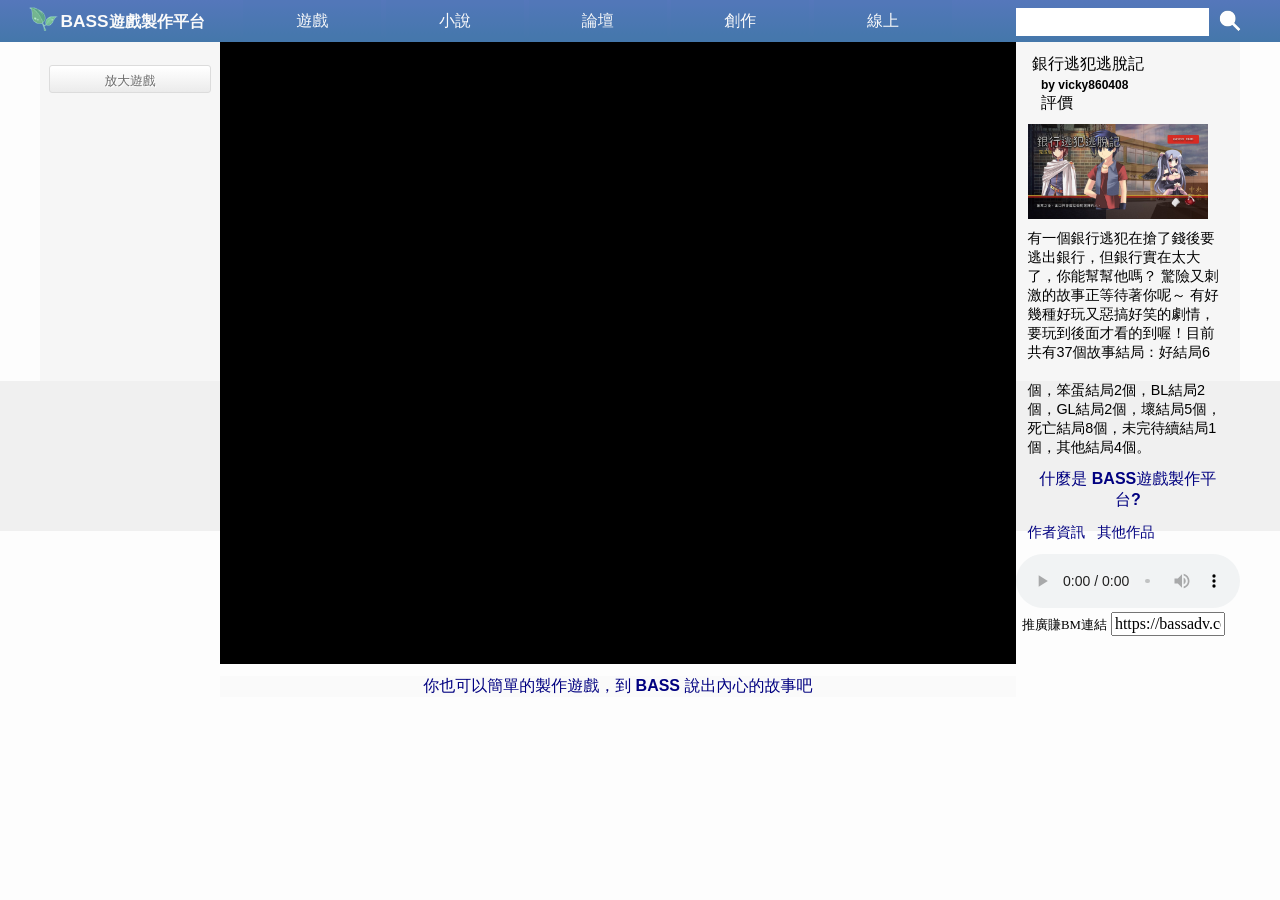
<file: index.html>
<!doctype html>
<html lang="zh-Hant">
<head>
  <meta charset="utf-8">
  <meta name="viewport" content="width=device-width, initial-scale=1">
  <meta http-equiv="refresh" content="0; url=play/">
  <title>銀行逃犯逃脫記</title>
  <style>
    body {
      margin: 0;
      min-height: 100vh;
      display: grid;
      place-items: center;
      font-family: -apple-system, BlinkMacSystemFont, "Segoe UI", sans-serif;
      background: #111;
      color: #fff;
    }
    a { color: #fff; }
  </style>
</head>
<body>
  <main>
    <p>正在前往《銀行逃犯逃脫記》...</p>
    <p><a href="play/">如果沒有自動跳轉，點這裡開始遊戲</a></p>
  </main>
</body>
</html>
</file>
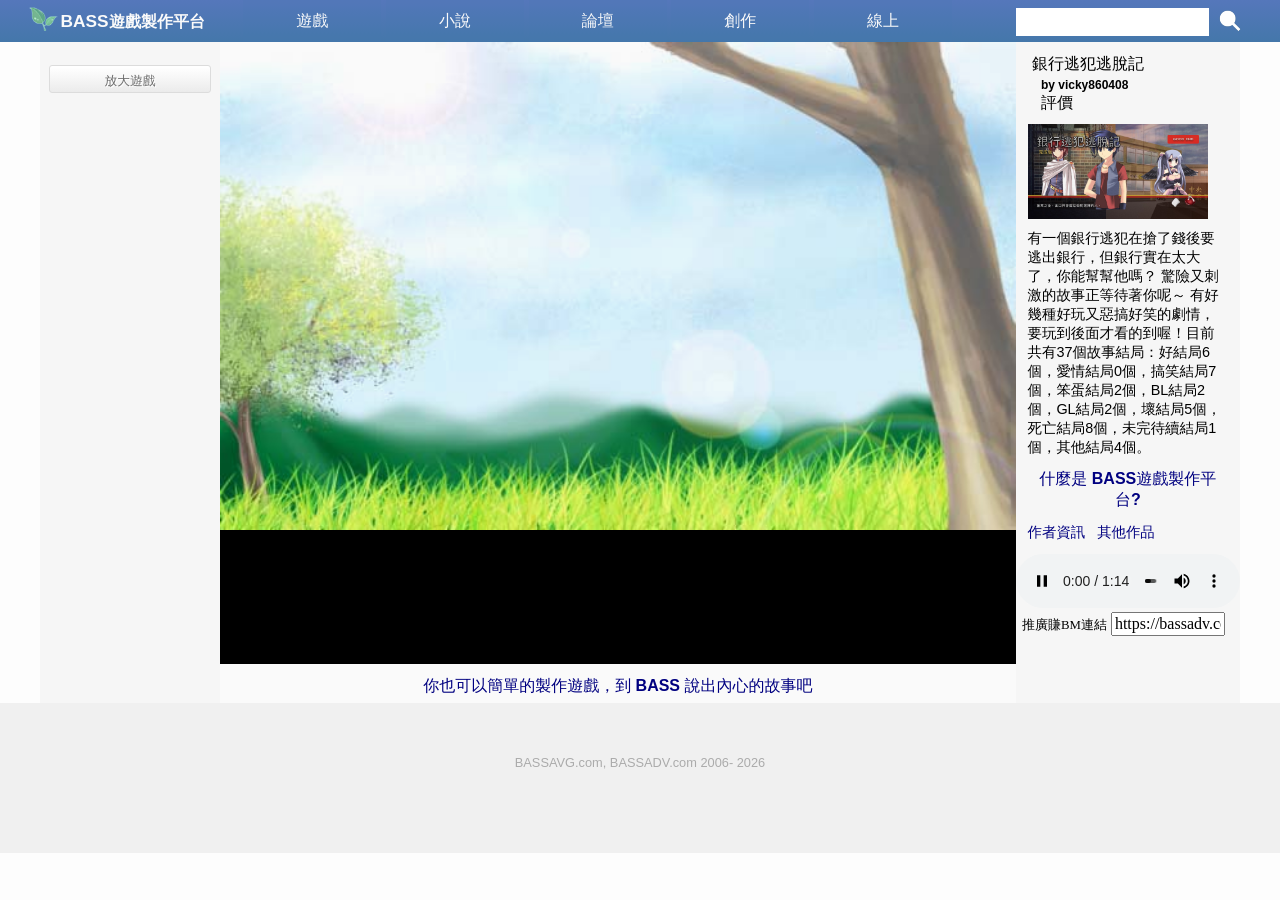
<file: play/index.html>
<!DOCTYPE html>
<html lang="zh-Hant">
<head>
<!-- 
<meta name="theme-color" content="#4477aa">
<meta name="msapplication-navbutton-color" content="#4477aa">
<meta name="apple-mobile-web-app-status-bar-style" content="#4477aa">
-->

<meta name="apple-mobile-web-app-capable" content="yes">
<meta name="apple-mobile-web-app-status-bar-style" content="black-translucent">

<meta charset="utf-8">
<meta name="viewport" content="width=device-width, initial-scale=1, user-scalable=no">
<meta http-equiv="cleartype" content="on">

<link rel="manifest" href="../rwd_manifest.json">
<link rel="stylesheet"  type="text/css"  href="../bassrwd.css"/>
<link rel="apple-touch-startup-image" href="../url.gif">
<link rel="shortcut icon" href="../url.gif" />
<link rel="canonical" href="https://victoriac1122.github.io/bank-escape-bass-completed/play/">


<meta property="og:type" content="website"/> 
<meta property="og:url" content="https://victoriac1122.github.io/bank-escape-bass-completed/play/"/>
<meta property="og:image" content="../games/cover/56203040.jpg?v=dc84f77"/> 
<meta property="og:title" content="銀行逃犯逃脫記"/> 
<meta property="og:description" content="有一個銀行逃犯在搶了錢後要逃出銀行，但銀行實在太大了，你能幫幫他嗎？
驚險又刺激的故事正等待著你呢～
有好幾種好玩又惡搞好笑的劇情，要玩到後面才看的到喔！目前共有37個故事結局：好結局6個，愛情結局0個，搞笑結局7個，笨蛋結局2個，BL結局2個，GL結局2個，壞結局5個，死亡結局8個，未完待續結局1個，其他結局4個。 - BASS遊戲製作平台, 說出你的故事" />
<meta property="og:site_name" content="BASS遊戲製作平台"/> 
<meta property="og:locale" content="zh_TW"/>
<meta property="fb:admins" content="1041487264" />

<meta property="fb:app_id" content="146439148391" />

<meta name="title" content="銀行逃犯逃脫記" />
<meta name="description" content="有一個銀行逃犯在搶了錢後要逃出銀行，但銀行實在太大了，你能幫幫他嗎？
驚險又刺激的故事正等待著你呢～
有好幾種好玩又惡搞好笑的劇情，要玩到後面才看的到喔！目前共有37個故事結局：好結局6個，愛情結局0個，搞笑結局7個，笨蛋結局2個，BL結局2個，GL結局2個，壞結局5個，死亡結局8個，未完待續結局1個，其他結局4個。 - BASS遊戲製作平台, 說出你的故事" />
<link rel="image_src" href="../games/cover/56203040.jpg?v=dc84f77" />

<meta http-equiv="ImageToolBar" content="NO">
<meta http-equiv="Content-Type" content="text/html; charset=utf-8">

<meta name="robots" content="index,follow" />
<meta name="keywords" content="銀行逃犯逃脫記 - 戀愛模擬遊戲, 視覺小說, 小遊戲, 好玩遊戲, 免費遊戲, BASS創作平台, 遊戲製作, 小說繪圖!" />

<script src="../vendor/jquery/jquery-3.3.1.js"></script>
<script src="../game/imagesloaded.pkgd.js"></script>

<script language="JavaScript" type="text/javascript">
<!--
var firststage="";
var test=false;
 var gid="56203040"; var uid=""; var debug=""; var gamename="銀行逃犯逃脫記"; var ismobile=""; var framemode="down"; var gamecover="56203040.jpg"; var bigcover=""; var defaultfontsize="18"; var defaultfontcolor="#FFFFFF"; var nowfontsize=defaultfontsize; var oldgame=""; var musicplayer="0";var simple=false; firststage="start";var name_color="#FF5050"; loadset=300;

function transSimp(){
		var show=document.getElementsByTagName("div")["gameinfo"].innerHTML;
		document.getElementsByTagName("div")["gameinfo"].innerHTML=Simplized(show);
}

function setTxt()
{
    var t=document.getElementById("url");
    t.select();
    window.clipboardData.setData('text',t.createTextRange().text);
} 



// -->
</script>
<script src="../game/game.js"></script>
<script src="../game/loadxml.js"></script>
<script src="../game/paint.js"></script>
<script src="../game/utility.js"></script>
<script src="../cookies.js"></script>

<script language="JavaScript">
function whichKey(event) 
{
	if (event instanceof KeyboardEvent) {tellStory(true);}
}
function clickStory(event, id)
{
    if (event instanceof KeyboardEvent) {
        
    } else if (event instanceof MouseEvent && id == 'storyframe') { //需嚴格判定滑鼠點storyframe，不然會誤觸其他element造成多重執行tellstory
        tellStory(true);
    } else {
        
    }
}
document.onkeydown = whichKey;


var browser=navigator.appName
var b_version=navigator.appVersion
var version=parseFloat(b_version)


function showpm(){
	if(document.getElementsByTagName("td")["pm"].innerHTML==""){
	document.getElementsByTagName("td")["pm"].innerHTML="<iframe marginwidth='0' marginheight='0' frameborder='0' scrolling='no' width='388px' height='260px' src='about:blank'></iframe>	";
			document.getElementById('content').focus();

	}else{
		document.getElementsByTagName("td")["pm"].innerHTML="";
	}
}
</script>

<title>銀行逃犯逃脫記 - BASS遊戲製作平台</title>
<link rel="stylesheet" type="text/css" href="../game.css" />

 
	
<link rel="stylesheet" type="text/css" href="../game/gamebtn.css" />
<style>   

img, embed, object, video {
  max-width: 100%;
}/*dont know why this must put here to be active?? cannot put in css file outside*/
         
	 .c1,.c2,.c3,.c4{
		border:none;
	 }
      .c1{      	
		padding-top:42px;
		text-align:center;
      }

	#game-functions{
		display:none;
	}
	
	#game-savefile{
		display:none;
	}

	#option-container{
	-webkit-tap-highlight-color: rgba(0,0,0,0);
    -webkit-touch-callout: none;
    -webkit-user-select: none;
    -khtml-user-select: none;
    -moz-user-select: none;
    -ms-user-select: none;
    user-select: none;
		position: absolute; 
		left:0%;	
		width:100%;
		top:160px;
		text-align:center;
		z-index:12;
		display:none;
	}


    @media (min-width: 801px) {/*桌機板*/

		#option-container{
				left:15%;	
				width:70%;					   
		}				   
			
		
		.c2 {
			  padding-top:42px;
		}	       
		.content-btn{
				width:45%;
		}
    }


   a:visited {color:#FFFFFF; TEXT-DECORATION: none}
   a:link    {color:#FFFFFF; TEXT-DECORATION: none}
   a:hover   {color: #FF9988; TEXT-DECORATION: none}
   /*a:active  {color:#808000; TEXT-DECORATION: none}*/
</style>
</head>

  
<body>


<script>

/*

  window.fbAsyncInit = function() {
    FB.init({
      appId      : '146439148391',
      xfbml      : true,
      version    : 'v2.3'
    });
  };

  (function(d, s, id){
     var js, fjs = d.getElementsByTagName(s)[0];
     if (d.getElementById(id)) {return;}
     js = d.createElement(s); js.id = id;
     js.src = "//connect.facebook.net/zh_TW/sdk.js";
     fjs.parentNode.insertBefore(js, fjs);
   }(document, 'script', 'facebook-jssdk'));

*/

$( window ).resize(function() {
	init();
  
});

$( document ).ready(function() {

	$("#sysprompt").fadeOut(0);
	$("#review").fadeOut(0);
	$("#item").fadeOut(0);
	$("#map").fadeOut(0);
	$('#game-functions').fadeOut(0);
	$('#game-savefile').fadeOut(0);
	if(bigcover=="")
		$("#showingcover").delay(0).fadeOut(1200);
	else
		$("#showingcover").delay(2000).fadeOut(1200);

	$("#fulltellframe").fadeOut(0);
	$("#effectlayer").fadeOut(0);
	$("#effectlayer2").fadeOut(0);
	$("#effectlayer3").fadeOut(0);
	
	//window.setTimeout('$("#sysprompt").fadeIn(1000);',6000);	


	//alert("!");
});


function toggleautotell(){
	if(autotell) 
		autotell=false;
	else
		autotell=true;

	tellStory(true);
	init();
}

var tmpdelaytime=30;
function toggleskip(){
	if(delaytime>1){
		tmpdelaytime=delaytime;
		autotell=true;
		delaytime=1;	
		sys('animation:off');
		tellStory(true);	
		init();
	}else{
		autotell=false;
		delaytime=tmpdelaytime;
		if(!ismobile) sys('animation:on');
		init();	
	}

}




var autotell=false;
var storytop=false;//storyframe top %
var fontsizebase=11.5;
var ismobile=false;//給大家判定現在寬度 判斷是否手機等等
var is1366=false;
var nametageoffset=0;
var storymargin=0.05;
var storymargintop=0.22;
var modifiedstorymargintop=0.22;
var fulltellbgcolor="#000000";
function init(){
	
    var bg = $('#bgimg');
    var bgheight = bg.height();
	var bgwidth = bg.width();
	if( (bgheight/bgwidth)!=(38/62)){
		bg.css('height',bgwidth*(38/62) );
		$("#fulltellframe").css('height',bgwidth*(38/62) );
	}
	

	var effect = $('#effectlayer');
	effect.css({'height': bgwidth*(38/62)});
	var effect2 = $('#effectlayer2');
	effect2.css({'height': bgwidth*(38/62)});
	var effect3 = $('#effectlayer3');
	effect3.css({'height': bgwidth*(38/62)});

    //var c1height = $('#control').height()+bgheight;
    var c1height = $('#main_frame').height()+$('#control').height();
    $('.c1').css({'height': c1height});
    $('.c2').css({'height': c1height});
    $('#review').css({'max-height': $('#main_frame').height()});

    var story = $('#storyframe');
    

    modifiedstorymargintop=storymargintop;
    var storywidth = story.width();   
	if(storywidth<550) ismobile=true;
    story.css('height', storywidth*(130/620));
	if(storywidth<650)
		story.css('height', storywidth/5);	
		
	if(storywidth<550){
		framemode="down";
		story.css('height', storywidth/2.2);	
		story.css('opacity', 1);	
		//modifiedstorymargintop=storymargintop*1.3;
	}
	if(storywidth<420){
		framemode="down";
		//story.css('height', storywidth/2.5);	
		story.css('opacity', 1);
		//modifiedstorymargintop=storymargintop*1.6;
	}
	
	if(storywidth<380){
		framemode="down";
		//story.css('height', storywidth/2.2);
		story.css('opacity', 1);
		//modifiedstorymargintop=storymargintop*2.1;
	}
	
	var storyheight=story.height();

	story.css('background-size', bgwidth+"px "+storyheight+"px");	

	var nametag=$("#nametag");
	var nametagheight=nametag.height();
	//var nametageoffset=(25/130)*storyheight;



	if(fulltellmode){ nametag.css("top",bgheight-nametagheight);	}

	if(storytop){
		story.css('top', bgheight*storytop);		
		$("#main_frame").css('min-height',bgheight);
		if(!fulltellmode) nametag.css("top",bgheight-nametagheight);
	}else
	if(framemode=="down"){
		story.css('top', bgheight-(25/130)*storyheight);	
		$("#main_frame").css('min-height',bgheight+storyheight-(25/130)*storyheight);
		$("#fulltellframe").css('height',(bgheight+storyheight-(25/130)*storyheight) );
		if(!fulltellmode) nametag.css("top",bgheight+nametageoffset-nametagheight);
	}else
	if(framemode=="up"){
		story.css('top', bgheight-storyheight);		
		$("#main_frame").css('min-height',bgheight);
		if(!fulltellmode) nametag.css("top",bgheight-storyheight-nametagheight+nametageoffset+(25/130)*storyheight);//可以用bottom阿? 幹嘛算這麼辛苦orz

	}
	
	var optionheight=$("#option-container").height();
	//alert(bgheight+":"+optionheight);
	var optionoffset=(bgheight-optionheight)/1.9;
	//alert(optionoffset);

		$("#option-container").css("top",optionoffset+"px");
	

	var tell=$("#story");
	var fulltell=$("#fulltell");



	if(closerc){
		$("#charcenter").css('height',bgheight*1.5);
		$("#charcenter").css('top',"-0%");
		$("#charcenter").css('left',"10%");
		//$("#charcenter").css('clip', "rect(0px,"+bgwidth*0.75+"px,"+bgheight*1.1+"px,0px)" );
		$("#charcenter").css('clip', "rect(0px,"+bgwidth*0.75+"px,"+(bgheight-2)+"px,0px)" );
		$("#charcenter").fadeIn(700);
	}else if(ismobile){
		//手機
		$("#charcenter").css('clip','auto');
		$("#charcenter").css('height',bgheight*1.1);
		$("#charcenter").css('left',"17%");
		$("#charcenter").css('top',"-0%");
		$("#charleft").css('height',bgheight*1.1);
		$("#charleft").css('left',"-10%");
		$("#charleft").css('top',"-0%");
		$("#charright").css('height',bgheight*1.1);
		$("#charright").css('left',"40%");
		$("#charright").css('top',"-0%");
		
		$("#onlineplay").attr("height",900);
		fulltell.css("margin",bgheight/6);
		$("#story").css("margin",16);
		$("#story").css("margin-top",36);
		fontsizebase=12;
	}else{	
		$("#charcenter").css('clip','auto');
		$("#charcenter").css('height',bgheight);
		$("#charcenter").css('left',"25%");
		$("#charcenter").css('top',"0");
		$("#charleft").css('height',bgheight);
		$("#charleft").css('top',"0");
		$("#charright").css('height',bgheight);
		$("#charright").css('left',"50%");
		$("#charright").css('top',"0");

		$("#onlineplay").attr("height",900);
		fulltell.css("margin",bgheight/3.5);		
	}


	tell.css("margin-right",(storywidth*0.05)+"px");
	tell.css("margin-left",(storywidth*storymargin)+"px");
	tell.css("margin-top",(storyheight*modifiedstorymargintop)+"px");

	tell.css("font-size",(nowfontsize/fontsizebase)+"em");
	tell.css("color","rgba( "+hexToRgb(defaultfontcolor).r+","+hexToRgb(defaultfontcolor).g+","+hexToRgb(defaultfontcolor).b+", 0.88)" );
	fulltell.css("font-size",(nowfontsize/fontsizebase)+"em");
	fulltell.css("color","rgba(255,255,255, 0.66)" );
	$("#fulltellframe").css("background-color","rgba("+hexToRgb(fulltellbgcolor).r+","+hexToRgb(fulltellbgcolor).g+","+hexToRgb(fulltellbgcolor).b+", 0.66)" );
	

	var map=$('#map');
	map.css('height', bgheight);
	map.css('width', bgwidth);

    var ytplayer=$('#player');
	ytplayer.css('height', bgheight);
	ytplayer.css('width', bgwidth);

	if(autotell){
		$("#playbtn").html("∥");
	}else{
		$("#playbtn").html("▶");
	}

	//跟遊戲無關
	if($( document ).width()<801){
		$("#msger").attr("height",250);
	}

}


</script>




<div class="tab-bar-container">
<header class="app-bar promote-layer">

<div class="app-bar-emptyspace">
</div>

<div class="app-bar-logo">
	 <a href="https://bassadv.com" style="margin-left:0px;"><img src="../syspic/bassleafmark.png" class="logo-img">
      <font class="logo" style="margin-left:0px;margin-right:0px;"><font style='font-size: 0.9em;'>BASS</font><font style='font-size: 0.81em;'>遊戲製作平台</font></font></a>
</div>  
	  <div class="tab-bar">
      <a href="https://bassadv.com/games.php"><button  >遊戲</button></a>
      <a href="https://bassadv.com/novels.php"><button  >小說</button></a>
      <a href="https://bassadv.com/forums.php"><button >論壇</button></a>
      <a href="https://bassadv.com/create.php"><button  >創作</button></a>
	  <a href="https://bassadv.com/online/onplay.php"><button >線上</button></a>

      </div>
  
 
        

<form action="https://bassadv.com/bass_find.php" id="cse-search-box" >

<section class="app-bar-actions">
    <input   type="text" name="q"   class="search" />
	<button type="submit" ><img   class="search-img" src="../syspic/search.png"></button>
</section>
	<!-- <input type="hidden" name="cx" value="partner-pub-4215573864309554:y8mvgl-jror" />
    <input type="hidden" name="cof" value="FORID:10" />
    <input type="hidden" name="ie" value="UTF-8" /> -->
</form>


</header>
</div>




<div class="tab-bar-container">
<header class="app-bar-bottom promote-layer">

	  <div class="tab-bar-bottom " >
      <a href="https://bassadv.com/games.php"><button >遊戲</button></a>


	  <a href="https://bassadv.com/novels.php"><button >小說</button></a>
      <a href="https://bassadv.com/forums.php"><button >論壇</button></a>
      <a href="https://bassadv.com/create.php"><button >創作</button></a>
      <a href="https://bassadv.com/online/onplay.php"><button >線上</button></a>
	  </div>
    

</header>
</div>

    <style>
        #popup{
            background-color: rgba(1, 1, 1, 0.2); 
            position: fixed; 
            height: 97.5%; 
            width: 98%; 
            top: 0; 
            left: 0;
            z-index: 1000;
            margin: 1%;
            border-radius: 1%;
            display: flex;
            justify-content: center;
            align-items: center;
        }
        #popupmsg{
            height: 50%; 
            width: 50%;
            display: flex;
            justify-content: center;
            align-items: center;
        }
    </style>

<script type="text/javascript">
function popupfreebm() {
    $.ajax({
            url: '../freebm_popupmsg.php',
            success: function(r) {
            $("#popupmsg").html(r);
            }
    });
    //load();
    return false;
}
</script>





<div class="site">    
    <div class="container" role="main">
      <div class="c1">
<div id="main_frame">


	<!-- <img id="showingcover" src="https://i.imgur.com/RfXFhrV.png"/> -->

	<div id="fulltellframe" onclick="tellStory(true);"><p id="fulltell" class="fulltell" style="text-align: left;"></p></div>
	
	<div id="sysprompt" >
	<img onclick='$("#sysprompt").fadeOut(300);document.getElementById("musicplayer").play();' style="position:absolute;width:40 px;height:38px;bottom:20px;right:calc( 50% - 20px );z-index:999" src="../game/close.png"/>
	<p   class="fulltell" >

<center>




<br>
<center><br><br><br><br><br><br><br><br>
		<br><br><br><br><br><br><br></center>
<br>
</center>

	</p>
	
	</div>

	<div id="review" onclick='$("#review").slideUp(900);'>
	<p  id="reviewtell" class="fulltell" >
	</p>
	</div>

	<div id="map">
		<div class="selecting" onClick="selectMap(1);"></div>
		<div class="selecting" onClick="selectMap(2);"></div>
		<div class="selecting" onClick="selectMap(3);"></div>
		<div class="selecting" onClick="selectMap(4);"></div>
		<div class="selecting" onClick="selectMap(5);"></div>
		<div class="selecting" onClick="selectMap(6);"></div>
		<div class="selecting" onClick="selectMap(7);"></div>
		<div class="selecting" onClick="selectMap(8);"></div>
		<div class="selecting" onClick="selectMap(9);"></div>
		<div class="selecting" onClick="selectMap(10);"></div>
		<div class="selecting" onClick="selectMap(11);"></div>
		<div class="selecting" onClick="selectMap(12);"></div>
		<div class="selecting" onClick="selectMap(13);"></div>
		<div class="selecting" onClick="selectMap(14);"></div>
		<div class="selecting" onClick="selectMap(15);"></div>
		<div class="selecting" onClick="selectMap(16);"></div>
	</div>
		<p class="game-info" id="loading-msg"><Br><Br>
		
		</p>
        <img id="temp_bgimg" src="../transparent.png">
		<img id="bgimg" src="../db/pic/room/34647443.png"  onload="init();" >
		<img id="effectlayer" src="../transparent.png">
		<img id="effectlayer2" src="../transparent.png">
		<img id="effectlayer3" src="../transparent.png">
	<div id="char">
		<img id="charcenter">
		<img id="charleft">
		<img id="charright" >
	</div>
		
		<div id="item"><img id="itemimg"><p id="itemdesc" class="content-desc" ></p></div>
		<div id="option-container"></div>
		<div id="nametag" class="nametag"></div>

	<div style="display:none; filter:alpha(opacity=100); opacity: 1; background-image: url('../db/pic/frame/35554447.png');"  id="storyframe"  onclick="clickStory(event, id);">
				
			<p  class="story" id="story" style="text-align: left;">
			
			</p>
	</div>

<!-- Youtube player -->
    <div id="player"></div>
    <script>
      var player = {
        loadVideoById: function(){
          youtubeDone = true;
          youtubeend();
        }
      };
      var youtubeDone = false;
      function onYouTubeIframeAPIReady() {}
      function onPlayerReady(event) {}
      function onPlayerStateChange(event) {}
      function onError(event) {
        $("#player").css({'display': 'none'});
        $("#storyframe").css({'display': 'block'});
        tellStory(true);
        document.getElementById('musicplayer').play();
        $('#storyframe').on('click', function() {
            clickStory(event, 'storyframe');
        });
        document.onkeydown = whichKey;
      }
    </script>
<!-- Youtube player -->

<div id="game-functions"  onclick='$("#game-functions").fadeOut();'>
	
    <div class="btn-container" style="margin-top:30px; " onclick='$("#game-functions").fadeOut();' >
        <br><br><br><br>
	    <a href=# onclick="save3('0');" ><button class="option-btn"  style="width:45%">快速存檔</button></a><a href=# onclick="loadSaveData('56203040', 0);" ><button class="option-btn"  style="width:45%">快速讀取</button></a><a href=# onclick="delaytime=delaytime*1.6;" ><button class="option-btn" style="width:45%">對話慢</button></a><a href=# onclick="delaytime=delaytime*0.625;" ><button class="option-btn" style="width:45%">對話快</button></a><a href=# onclick="nowfontsize=nowfontsize*0.8; init();" ><button class="option-btn" style="width:45%">字體小</button></a><a href=# onclick="nowfontsize=nowfontsize*1.25; init();" ><button class="option-btn" style="width:45%">字體大</button></a><a href=# onclick="sys("nametag:on");" ><button class="option-btn"  style="width:45%">人名牌</button></a><a href=# onclick="storystateslide(800);" ><button class="option-btn"  style="width:45%">對話框</button></a>	    <br><br><br>
	    <center>
		    <div class="addthis_sharing_toolbox"></div>
	    </center>
    </div>
</div>


<div id="game-savefile"  onclick='$("#game-savefile").fadeOut();'>
    <div id="game-savefilebtn" class="btn-container" style="margin-top:30px; "  onclick='$("#game-savefile").fadeOut();'>
        <br><br><br><br>
        <label style='display:inline-block; width:60%; text-align: left'>快速存檔 (暫無記錄)</label><a href=# onclick="save3('0');" ><button class="option-btn"  style="width:15%">存檔</button></a><a href=# onclick="loadSaveData('56203040', 0);" ><button class="option-btn"  style="width:15%">讀取</button></a><br>	    
        <label style='display:inline-block; width:60%; text-align: left'>存檔1 (暫無記錄)</label><a href=# onclick="save3('1');" ><button class="option-btn"  style="width:15%">存檔</button></a><a href=# onclick="loadSaveData('56203040', 1);" ><button class="option-btn"  style="width:15%">讀取</button></a><br><label style='display:inline-block; width:60%; text-align: left'>存檔2 (暫無記錄)</label><a href=# onclick="save3('2');" ><button class="option-btn"  style="width:15%">存檔</button></a><a href=# onclick="loadSaveData('56203040', 2);" ><button class="option-btn"  style="width:15%">讀取</button></a><br><label style='display:inline-block; width:60%; text-align: left'>存檔3 (暫無記錄)</label><a href=# onclick="save3('3');" ><button class="option-btn"  style="width:15%">存檔</button></a><a href=# onclick="loadSaveData('56203040', 3);" ><button class="option-btn"  style="width:15%">讀取</button></a><br><label style='display:inline-block; width:60%; text-align: left'>存檔4 (暫無記錄)</label><a href=# onclick="save3('4');" ><button class="option-btn"  style="width:15%">存檔</button></a><a href=# onclick="loadSaveData('56203040', 4);" ><button class="option-btn"  style="width:15%">讀取</button></a><br><label style='display:inline-block; width:60%; text-align: left'>存檔5 (暫無記錄)</label><a href=# onclick="save3('5');" ><button class="option-btn"  style="width:15%">存檔</button></a><a href=# onclick="loadSaveData('56203040', 5);" ><button class="option-btn"  style="width:15%">讀取</button></a><br>	    
	    
	    <br><br><br>
	    <center>
	    <div class="addthis_sharing_toolbox"></div>
	    </center>
    </div>
</div>
</div>
<div id="control" style="z-index:9;" style="background-color:#000;">





	<h3 class="content-title"><a href="https://www.bassadv.com" target=_NEW><font color="#000080">你也可以簡單的製作遊戲，到 BASS 說出內心的故事吧</font></a></h3>



</div><!-- control -->





</div>
<div class="c2">


<div id="gamedesc" >


<h3 class="content-title">

            &nbsp;銀行逃犯逃脫記&nbsp;<a style="font-size: 12px;"><br>&nbsp;&nbsp;&nbsp;&nbsp;by vicky860408</a><br>

	&nbsp;&nbsp;&nbsp;<font color="#000000"><b>評價</b></font>&nbsp;

	<br><img src="../games/cover/56203040.jpg?v=dc84f77" width=180 style="float:left;margin:10px;margin-left:0px;">
		</h3>

<p class="content-desc" >有一個銀行逃犯在搶了錢後要逃出銀行，但銀行實在太大了，你能幫幫他嗎？
驚險又刺激的故事正等待著你呢～
有好幾種好玩又惡搞好笑的劇情，要玩到後面才看的到喔！目前共有37個故事結局：好結局6個，愛情結局0個，搞笑結局7個，笨蛋結局2個，BL結局2個，GL結局2個，壞結局5個，死亡結局8個，未完待續結局1個，其他結局4個。</p>

</div>
<center>
	<h3 class="content-title">
	<a href="https://bassadv.com/game.php?id=95616288" target=_NEW><font color="#000080">什麼是 BASS遊戲製作平台?</font></a><br>
	
	</h3>
	</center>


<div class="content-desc">
	<!--
		 <a href="./game.php?id=56203040&rt=5833&char=simp&t=avg"><font  color=#000080>简体版</font></a>&nbsp;&nbsp;
	<a href="./platform/game.php?id=56203040&old=1" ><font color=#000080>原平台</font></a>&nbsp;&nbsp;-->
	<a href="https://bassadv.com/idv.php?id=vicky860408" target=_idv><font color=#000080>作者資訊</font></a>&nbsp;&nbsp;
	<a href="https://bassadv.com/games.php?t=name&cid=vicky860408" target=_idv><font color=#000080>其他作品</font></a>&nbsp;&nbsp;


	

<div class="fb-like" data-width="160" data-layout="button_count" data-action="like" data-show-faces="true" data-share="true"></div>	
</div>


<!-- 
	<div class="btn-container">
				<a href=# onclick='goodword("期待完成");' ><button class="content-btn" style="width:32%">期待</button></a>
				<a href="https://bassadv.com/games.php" target=_new2  ><button class="content-btn" style="width:32%" >更多遊戲</button></a>
		<a href="https://bassadv.com/online/onplay.php" target=_new2  ><button class="content-btn" style="width:32%" >線上遊戲</button></a>

	</div> -->



	<div id="music" class="music" >
	<audio style="width:100%" id='musicplayer' autoplay controls loop><source src="" type="audio/mpeg">你的瀏覽器不支援html5音樂撥放</audio>
	</div><!-- 因為馬上就要讀取音樂 所以這個要先存在 -->


<font style="font-family: 微軟正黑體; font-size:0.8em; margin:0.5em; margin-right:0em;" onclick="alert('如果有非BASS的人透過此連結來看這個遊戲, 你就會獲得bm喔');">推廣賺BM連結</font>
<input  id="adin" style="width:calc( 90% - 6em);" type="text" value="https://bassadv.com/adin6.php?id=&gid=56203040">


</div>
<div class="c3">









<a name="msgeranchor"></a>  





		 <form  name="saveform" method="POST" action="about:blank" target="saveframe">
		 <input type="hidden" name="uid" size="0" value="">
		 <input type="hidden" name="gid"   size="0" value="56203040">
		 <input type="hidden" name="name"   size="0" value="銀行逃犯逃脫記">
		 <input type="hidden" name="cover"   size="0" value="56203040.jpg">
		 <input type="hidden" name="sstage" id="sstage"  value="" size="0">
		 <input type="hidden" name="sline" id="sline"  value=""  size="0">
		 <input type="hidden" name="svars" id="svars"  value="" size="0">
		 <input type="hidden" name="autosave" id="autosave"  value="no" size="0">
		 <input type="hidden" name="saveid" id="saveid"  size="0" value="0">

		 </form>

		 <iframe name="saveframe" src="about:blank"  border="0" frameborder="0"   scrolling="no"  width="300" height="0"></iframe> 


		 <!-- <form  name="goodwordform" method="POST" action="https://bassadv.com/avg_msger/autosave_pmmsg.php" target="giveword">
		 <input type="hidden" name="n" id="n"   size="0" value="遊戲:56203040:獲得鼓勵">
		 <input type="hidden" name="r"   size="0" value="">
		 </form>
		 <iframe name="giveword" src="about:blank"  border="0" frameborder="0"   scrolling="no"  width="300" height="0"></iframe> -->



<span id="dummyspan" class="dummyspan"></span>
<span id="dummyspan2" class="dummyspan2"></span>

<center>
</center>

</div>
<div class="c4">





<div class="storyb" id="storyb" ></div>
<div class="load" id="load"></div>
<div class="load2" id="load2"></div>
<div class="storyc" id="storyc" ></div>
<div class="dummy" id="dummy" ></div>




</div>


</div><!-- container -->
<div class="container2"  role="supporting"><!-- leftad -->




		<center><br>




<div class="btn-container">
<button onclick="  $('.site').css('width','100%'); $('.container').css('width','100%');  $('.container2').fadeOut(); $('.c1,.c3').css('width','72%');  $('.c2,.c4').css('width','28%'); $('#story').css('margin',$('#storyframe').width()*0.05);  nowfontsize=nowfontsize*1;framemode='up'; $('#storyframe').fadeTo(1000,0.66); init();init();"  class="content-btn" style="width:90%; left:5%;">放大遊戲</button>
</div>

</center>











</div>


</div><!-- for site div -->
<style>

.bottom-bar{
	     width: 100%;
		 height:100px;
		 background-color: rgba(240, 240, 240, 1);/*bass灰*/
		 -webkit-order: 99;
		 order: 99;
		 padding-bottom:50px;
}

</style>
<div class="bottom-bar" >
	<p class="bass-contact-info">
	    <font color="#ababab" style="font-size:0.8em;">BASSAVG.com, BASSADV.com 2006- 2026</font>
	    <br>
	    <br>
        
	</p>
</div>  
</body>



	
		<script>
		if   (self.location   ==   top.location | true){	
			javascript:importXML('../games/005/56203040.xml?v=start-cleanup-compact-20260417');	
			//alert("!");
			
		}

		setCookie(gid , '' );
		setCookie(gid+"s" , ''  );
		setCookie(gid+"n" , ''  );

		if(test) setDelay(0); else setDelay(20);
				</script>




</html>
</file>
<file: bassrwd.css>
<style>



img, embed, object, video {
  max-width: 100%;
}
html, body, div, object, iframe, h1, h2, h3, h4, h5, h6, p, blockquote, ol, ul, li, form, legend, label, table, header, footer, nav, section, figure {
    margin: 0;
    padding: 0;
}


button, input, select, textarea {
    font-family: inherit;
    font-size: 100%;
    margin: 0;
}


 
#share-buttons img {
width: 35px;
padding: 5px;
border: 0;
box-shadow: 0;
display: inline;
}
 

.content-btn, .content-btn2{
	-moz-box-shadow:inset 0px 1px 0px 0px #ffffff;
	-webkit-box-shadow:inset 0px 1px 0px 0px #ffffff;
	box-shadow:inset 0px 1px 0px 0px #ffffff;
	background:-webkit-gradient( linear, left top, left bottom, color-stop(0.05, #ffffff), color-stop(1, #ebebeb) );
	background:-moz-linear-gradient( center top, #ffffff 5%, #ebebeb 100% );
	filter:progid:DXImageTransform.Microsoft.gradient(startColorstr='#ffffff', endColorstr='#ebebeb');
	background-color:#ffffff;
	-webkit-border-top-left-radius:0px;
	-moz-border-radius-topleft:0px;
	border-top-left-radius:0px;
	-webkit-border-top-right-radius:0px;
	-moz-border-radius-topright:0px;
	border-top-right-radius:0px;
	-webkit-border-bottom-right-radius:0px;
	-moz-border-radius-bottomright:0px;
	border-bottom-right-radius:0px;
	-webkit-border-bottom-left-radius:0px;
	-moz-border-radius-bottomleft:0px;
	border-bottom-left-radius:0px;
	text-indent:0px;
	border:1px solid #dcdcdc;
	
	color:#6b6b6b;
	font-family:arial;
	font-size:0.8em;
	font-weight:bold;
	font-style:normal;
	height:2em;
	line-height:2em;
	width:22%;
	text-decoration:none;
	text-align:center;
	text-shadow:1px 1px 0px #ffffff;
}
.content-btn:hover {
	background:-webkit-gradient( linear, left top, left bottom, color-stop(0.05, #ebebeb), color-stop(1, #ffffff) );
	background:-moz-linear-gradient( center top, #ebebeb 5%, #ffffff 100% );
	filter:progid:DXImageTransform.Microsoft.gradient(startColorstr='#ebebeb', endColorstr='#ffffff');
	background-color:#ebebeb;
}.content-btn:active {
	position:relative;
	top:1px;
}
.content-btn:focus {
      
      outline: 0;
 }
/* This button was generated using CSSButtonGenerator.com */


body{
	background-color: rgba(253, 253, 253, 1);
}
   		

a:link {
	color:#000080;
    text-decoration: none;
}
a:visited {
	color:#000080;
    text-decoration: none;
}
a:hover {
    text-decoration: none;
}
a:active {
    text-decoration: none;
}




.app-bar-emptyspace{
	width:1%;
}

.app-bar {
    display: -ms-flexbox;
    display: -webkit-flex;
    display: flex;
    width: 100%;
    height: 42px;
    -ms-flex-direction: row;
    -webkit-flex-direction: row;
    flex-direction: row;
    position: fixed;
    top: 0;
    left: 0;
    /*background-color: rgba(68, 119, 176, 0.96);bass經典藍*/
/*  background: -webkit-linear-gradient(#6688cc, #4477aa); /* For Safari 5.1 to 6.0 */
 /* background: -o-linear-gradient(#6688cc, #4477aa); /* For Opera 11.1 to 12.0 */
  /*background: -moz-linear-gradient(#6688cc, #4477aa); /* For Firefox 3.6 to 15 */
  /*background: linear-gradient(#6688cc, #4477aa); /* Standard syntax */

  background: -webkit-linear-gradient(#5577bb, #4477aa); /* For Safari 5.1 to 6.0 */
  background: -o-linear-gradient(#5577bb, #4477aa); /* For Opera 11.1 to 12.0 */
  background: -moz-linear-gradient(#5577bb, #4477aa); /* For Firefox 3.6 to 15 */
  background: linear-gradient(#5577bb, #4477aa); /* Standard syntax */
	z-index:999;
}

.app-bar-bottom {
    display: -ms-flexbox;
    display: -webkit-flex;
    display: flex;
    width: 100%;
    height: 42px;
    -ms-flex-direction: row;
    -webkit-flex-direction: row;
    flex-direction: row;
    position: fixed;
    bottom: 0;
    left: 0;
  background: -webkit-linear-gradient(#5577bb, #4477aa); /* For Safari 5.1 to 6.0 */
  background: -o-linear-gradient(#5577bb, #4477aa); /* For Opera 11.1 to 12.0 */
  background: -moz-linear-gradient(#5577bb, #4477aa); /* For Firefox 3.6 to 15 */
  background: linear-gradient(#5577bb, #4477aa); /* Standard syntax */
	z-index:999;
}

.app-bar button {
    width: 40px;
    height: 42px;
    background-image: none;
    background-color: transparent;
    border: none;
    padding: 0;
    -webkit-transition: background-color 0.2s ease-out;
    transition: background-color 0.2s ease-out;
}		


.small-head{
	width:99.8%;
	background-color: #4477aa;
	 border-left: 0px solid #dddddd;
	  border-right: 0px solid #dddddd;
    margin-bottom:25px;
}




.app-bar-actions {
	width:100%;
	float:right;
    display: -ms-flexbox;
    display: -webkit-flex;
    display: flex;
    -ms-flex-direction: row;
    -webkit-flex-direction: row;
    flex-direction: row;
}
.search {
	float:right;
    display:block;
    width: 80%;
    height: 28px;

    margin: 5px;
	margin-right:0px;
    margin-top: 8px;

	box-sizing: border-box;
    border: none;
}
.search-img{
	float:right;
	width:40px;
	height:40px;
	
}

.app-bar-logo{

	width:55%;
}


.tab-bar {
	display:none;
   width:60%;
   flex-direction: row;
   font-family: Arial, "文泉驛正黑", "WenQuanYi Zen Hei", "儷黑 Pro", "LiHei Pro", "微軟正黑體", "Microsoft JhengHei", "標楷體", DFKai-SB, sans-serif;
}
.tab-bar button {
    width: 18%;
    height: 42px;
    margin: 0px;
    font-size: 0.9em;
    color: #fafafa;
	border: none;
    background-color: rgba(68, 119, 176, 0.15);
	font-weight:700;
}
.tab-bar button:hover {
    background-color: rgba(50, 100, 160, 0.9);
}
.tab-bar button:focus {
      background-color: rgba(50, 100, 160, 0.9);
      outline: 0;
 }






.app-bar-bottom button {
    width: 60px;
    height: 46px;
    background-image: none;
    background-color: transparent;
    border: none;
    padding: 0;
    -webkit-transition: background-color 0.2s ease-out;
    transition: background-color 0.2s ease-out;
}	


.tab-bar-bottom {
   width:100%;
   flex-direction: row;
   font-family: Arial, "文泉驛正黑", "WenQuanYi Zen Hei", "儷黑 Pro", "LiHei Pro", "微軟正黑體", "Microsoft JhengHei", "標楷體", DFKai-SB, sans-serif;
}
.tab-bar-bottom button {
    width: 18%;
    height: 46px;
    margin: 0px;
    font-size: 0.9em;
    color: #fafafa;
	border: 3px;
    background-color: rgba(68, 119, 176, 0.15);
	font-weight:550;
	 
}
.tab-bar-bottom button:hover {
    background-color: rgba(50, 100, 160, 0.9);
}
.tab-bar-bottom button:focus {
      background-color: rgba(50, 100, 160, 0.9);
      outline: 0;
 }




.forum-block{
	width:100%;
	background-color: #fafafa;
	padding-bottom:5px;
}
.forum-block:hover{
	background-color: #f6f6f6;
}


.link-title{
	margin: 12px;
	margin-bottom:5px;
	 font-weight: bold;
	 font-family: Arial, "文泉驛正黑", "WenQuanYi Zen Hei", "儷黑 Pro", "LiHei Pro", "微軟正黑體", "Microsoft JhengHei", "標楷體", DFKai-SB, sans-serif;
	 color: #000080;
     font-size:0.92em;
}

.game-title{
	margin: 12px;
	 font-weight: bold;
	 font-family: Arial, "文泉驛正黑", "WenQuanYi Zen Hei", "儷黑 Pro", "LiHei Pro", "微軟正黑體", "Microsoft JhengHei", "標楷體", DFKai-SB, sans-serif;
	 color: #000080;
     font-size:1em;
}

.content-title{
	margin: 12px;
	 font-weight: bold;
	 font-family: Arial, "文泉驛正黑", "WenQuanYi Zen Hei", "儷黑 Pro", "LiHei Pro", "微軟正黑體", "Microsoft JhengHei", "標楷體", DFKai-SB, sans-serif;
	 color: inherit;
     font-size:1em;
	/*background-color: rgba(68, 119, 176, 1);//bass經典藍色 
    background-color: rgba(220, 220, 166, 0.92);//bass經典黃色 
    background-color: rgba(210, 210, 156, 0.92);//bass經典黃色  
	font-family: Comic Sans MS,arial,helvetica,sans-serif;//微軟字體
	
	*/
}


.head-title{
     padding: 3px;
	 padding-left:15px;
	 font-weight: ;
	 font-family: Arial, "文泉驛正黑", "WenQuanYi Zen Hei", "儷黑 Pro", "LiHei Pro", "微軟正黑體", "Microsoft JhengHei", "標楷體", DFKai-SB, sans-serif;
	 color: #fafafa;
     font-size:0.9em;

	/*background-color: rgba(68, 119, 176, 1);//bass經典藍色 
    background-color: rgba(220, 220, 166, 0.92);//bass經典黃色 
    background-color: rgba(210, 210, 156, 0.92);//bass經典黃色  
	font-family: Comic Sans MS,arial,helvetica,sans-serif;//微軟字體
	
	*/
}

.content-desc{
	font-family: Arial, "文泉驛正黑", "WenQuanYi Zen Hei", "儷黑 Pro", "LiHei Pro", "微軟正黑體", "Microsoft JhengHei", "標楷體", DFKai-SB, sans-serif;
	text-decoration: none;
    color: #000000;
    font-weight: normal;
    margin: 10px;
    margin-top: 5px;
    word-break: break-all;
	font-size:0.9em;
}
.newpost-notify{
	font-family: Arial, "文泉驛正黑", "WenQuanYi Zen Hei", "儷黑 Pro", "LiHei Pro", "微軟正黑體", "Microsoft JhengHei", "標楷體", DFKai-SB, sans-serif;
	text-decoration: none;
    color: #0a0a0a;
    font-weight: normal;
    margin: 18px;
    margin-top: 5px;
	margin-bottom: 5px;

    word-break: break-all;
	font-size:0.8em;
	background-color: rgba(220, 220, 166, 0.7);
	padding:5px;
}


.forum-desc{
	font-family: Arial, "文泉驛正黑", "WenQuanYi Zen Hei", "儷黑 Pro", "LiHei Pro", "微軟正黑體", "Microsoft JhengHei", "標楷體", DFKai-SB, sans-serif;
	text-decoration: none;
    color: #000000;
    font-weight: normal;
    margin: 3px;
    margin-top:3px;
	
    word-break: break-all;
	font-size:0.9em;
	background-color: rgba(210, 210, 156, 1);
	padding:2px; 
}



.tell-text{
	font-family: Arial, "文泉驛正黑", "WenQuanYi Zen Hei", "儷黑 Pro", "LiHei Pro", "微軟正黑體", "Microsoft JhengHei", "標楷體", DFKai-SB, sans-serif;
	text-decoration: none;
    color: #000000;
    font-weight: normal;
    margin: 0px;
    word-break: break-all;
	font-size:0.9em;
	background-color: rgba(220, 220, 166, 0.7);
	padding:12px; 
}


.forum-desc :hover {
/*    background-color: #dadada;*/
}


.content-input{	
	font-family: Arial, "文泉驛正黑", "WenQuanYi Zen Hei", "儷黑 Pro", "LiHei Pro", "微軟正黑體", "Microsoft JhengHei", "標楷體", DFKai-SB, sans-serif;
	text-decoration: none;
    color: #000000;
    font-weight: normal;
    margin-left: 0px;
    word-break: break-all;
	font-size:0.8em;
	height:2em;
	width:96%;
}



.content-info{
	font-family: Arial, "文泉驛正黑", "WenQuanYi Zen Hei", "儷黑 Pro", "LiHei Pro", "微軟正黑體", "Microsoft JhengHei", "標楷體", DFKai-SB, sans-serif;
	text-decoration: none;
    color: inherit;
    font-weight: normal;
    margin: 10px;
    word-break: break-all;
	font-size:1em;
	min-height:100px;
}

.content-bighead{
	margin:10px;

    margin-left: 16px;
	margin-right: 10px;
	float:left;
	height:150px;
}

.content-badge{
	margin-left:12px;
    margin-right: 0px;
	float:center;
	width:16px;
}


.content-game-cover{
	margin:12px;
    margin-right: 15px;
	margin-top: 0px;
	float:left;
	width:160px;
	border:0px solid #888;
}


.content-game-cover-ad{
	margin:12px;
    margin-right: 15px;
	margin-top: 0px;
	
	width:180px;
	border:0px solid #888;
}

.content-char{
	margin:12px;
    margin-right: 15px;
	float:left;
	width:150px;
}

.content-room{
	margin:12px;
    margin-right: 15px;
	float:left;
	width:200px;
}

.content-novel-cover{
	margin:12px;
    margin-right: 15px;
	float:left;
	width:160px;
}

.gamebox{
    width: 100%;
    border-bottom: 1px solid #fafafa;
	background-color: #fafafa;

	margin-bottom:30px;
	
}


.bass-contact-info{
	text-align:center;
	font-family: Arial, "文泉驛正黑", "WenQuanYi Zen Hei", "儷黑 Pro", "LiHei Pro", "微軟正黑體", "Microsoft JhengHei", "標楷體", DFKai-SB, sans-serif;
	text-decoration: none;
    color: #111111;
    font-weight: normal;
    padding:50px 30px 0px 30px;
    height:100px;
	font-size:1em;
	min-height:100px;
}


.bottom-bar{
	     width: 100%;
		 height:400px;
		 background-color: rgba(210, 210, 156, 0.92);
		 -webkit-order: 99;
		 order: 99;
		 padding-bottom:50px;
}


.rwd-ad{
    padding:10px;
}



.btn-container{
	width:100%;
	margin-top:5px;
	margin-bottom:5px;

	text-align:center
	/*margin-right:0px;因為靠右會讓畫面右邊有空白*/
}


	  .site {
	  	width:100%;
		 border: 0px solid #4477aa;
        display: -webkit-flex;
        display: flex;
        -webkit-flex-flow: row wrap;
        flex-flow: row wrap;
      }
	
   
	  .container {
	  	width:100%;
		
        display: -webkit-flex;
        display: flex;
        -webkit-flex-flow: row wrap;
        flex-flow: row wrap;
      }
	
		
	  .container2 {
	  padding-top:42px;
	  	width:0%;
        display: -webkit-flex;
        display: flex;
        -webkit-flex-flow: row wrap;
        flex-flow: row wrap;
		display:none;
      }


		.smalltalk{
			overflow-x: hidden;
			width:100%;
			height:245px;		
		}


		.app-bar .logo {

			flex: 1;
			font-size: 1.25em;;
			line-height:2.2em;
			margin-top: 1px;
			margin-left:0px;
			margin-right:12px;
			color: #fafafa;
			font-family: "微軟正黑體", "Microsoft JhengHei", "標楷體", DFKai-SB, sans-serif;

			float: none;
			max-width: 26%;
			font-weight:700;
	
		}

		.tab-bar button {
			 font-size: 0.9em;
         }	

		.logo-img{
			height:2em;
			width:2em;
			margin:0px;
			margin-left:3px;
			margin-top:3px;
			float:left;
		}
		
		.ad-img{
			width:100%;
		}


      .c1, .c3, .c5{
        width: 100%;
        border-bottom: 1px solid #dddddd;
		background-color: #fafafa;
		padding-bottom:0px;
      }

	  .c2, .c4, .c6{
        width: 100%;
        border-bottom: 1px solid #dddddd;
		background-color: #f6f6f6;
		padding-bottom:0px;
	  }


	.google-rwd-feed{
		width:85%;
	}


	#cse-search-box{
		display:none;
	}	

@media (min-width: 501px) {/*平板*/

	#cse-search-box{
		display:inline;
	}	

		.app-bar-logo{
			width:70%;
		}


}

@media (min-width: 801px) {/*桌機板*/
		/*
		.c1{-webkit-order: 2;order: 2;	}.c2{-webkit-order: 1;order: 1;	}.c3{-webkit-order: 4;order: 4;	}.c4{-webkit-order: 3;order: 3;	}.c5{-webkit-order: 6;order: 6;	}.c6{-webkit-order: 5;order: 5;	}
		*/

		.container{
				  -webkit-order: 3;
				  order: 3;
		}
		.container2{
				background-color: #f6f6f6;
				  -webkit-order: 2;
				  order: 2;
		}




		.app-bar-logo{
			width:16%;
		}

		.tab-bar {
			display:inline;
		}

		.tab-bar-bottom {
			display:none;
		}

		.app-bar-bottom{
			display:none;
		}

		.content-btn {
			height:1.7em;
			line-height:1.4em;
			width:42%;
		}

		.content-btn2 {
			height:28px;
			line-height:26px;
			width:11.5%;
		}


        .c1,.c3 ,.c5{
          width: 70%;
        }
        .c2,.c4,.c6 {
		  
          width: 30%;
        }

		.content-bighead{

			height:135px;
		}

		.ad-img{
			width:98%;
		}


		.smalltalk{
			width:96%;
		}



		.content-game-cover{
			width:200px;			
		}

		.gamebox{
			
		}

		.tab-bar button {
			font-size: 1em;
			font-weight:700;
		}
		.app-bar .logo {
   		 font-size: 1.2em;
   		 max-width: 20%;
   		 padding-right:20px;
   		 padding-top:1px;
		 font-weight:700;

		}		     
		
		.content-desc{
			margin: 12px;	
		    margin-top: 5px;

		}


		.link-title{
			margin-left: 26px;
		}

		.forum-desc{/*手機板要100%寬度 電腦版則留一點空白*/
			margin-left: 20px;
			margin-right: 20px;
			padding:5px;
		}
		.tell-text{
			margin:10px;

			margin-left: 21px;
			margin-right: 21px;
			
		}
}

@media (min-width: 960px) {
	  .container {
	  	width:100%;

      }
/*		
	  .container2 {
	  	width:15.5%;
		display:inline;
      }
*/


        .c1,.c3 ,.c5{
          width: 80%;
        }
        .c2,.c4,.c6 {
		  
          width: 20%;
        }

		.app-bar-logo{
			width:15%;
		}

        .site {
          width: 960px;
          margin-left: auto;
          margin-right: auto;
        }
        

}


@media (min-width: 1180px) {


		.app-bar-logo{
			width:17%;
		}
		.app-bar-emptyspace{
			width:2%;
		}
/*.container{	      -webkit-order: 1;		  order: 1;}.container2{	      -webkit-order: 2;		  order: 2;}*/
}


@media (min-width: 1370px) {




		.app-bar-logo{
			width:15%;
		}
		.app-bar-emptyspace{
			width:8%;
		}
		

        .site {
          width: 920px;
          margin-left: auto;
          margin-right: auto;
        }		
		
/*.container{	      -webkit-order: 1;		  order: 1;}.container2{	      -webkit-order: 2;		  order: 2;}*/
}


</style>
</file>
<file: game.css>
<style>

.game-info{
	font-family: Arial, "文泉驛正黑", "WenQuanYi Zen Hei", "儷黑 Pro", "LiHei Pro", "微軟正黑體", "Microsoft JhengHei", "標楷體", DFKai-SB, sans-serif;
	text-decoration: none;
    color: #fdfdfd;
    font-weight: normal;
    margin: 10px;
    word-break: break-all;
	font-size:3em;
	min-height:100px;
	z-index:9;
}
	
.story{
	font-family: Arial, "文泉驛正黑", "WenQuanYi Zen Hei", "儷黑 Pro", "LiHei Pro", "微軟正黑體", "Microsoft JhengHei", "標楷體", DFKai-SB, sans-serif;
	text-decoration: none;
    color: #000000;
    font-weight: normal;

    word-break: break-all;
	font-size:1em;

}

	.selecting{
		position: relative; 
		width: 25%;
		height:25%;
	}

	#map{
        display: -webkit-flex;
        display: flex;
        -webkit-flex-flow: row wrap;
        flex-flow: row wrap;
		position: absolute; 
		left:0px;
		top:0px;
		z-index:40;
		width: 100%;
		height:100%;
		height:auto;	
	}

	#fulltellframe{
		position: absolute; 
		background-color: rgba(0,0,0,0.6);
		left:0px;
		top:0px;
		z-index:25;
		width: 100%;
	-webkit-tap-highlight-color: rgba(0,0,0,0);
    -webkit-touch-callout: none;
    -webkit-user-select: none;
    -khtml-user-select: none;
    -moz-user-select: none;
    -ms-user-select: none;
    user-select: none;

	}

	#sysprompt{
		display:none;
		position: absolute; 
		background-color: rgba(0,0,0,0.7);
		left:0px;
		top:0px;
		z-index:70;
		width: 100%;
		height:100%;
		text-align:left;
		
	}


	#game-functions{
		
		position: absolute; 
		background-color: rgba(0,0,0,0.8);
		left:0px;
		top:0px;
		z-index:60;
		width: 100%;
		height: 100%;
		
	}
	
	#game-savefile{
		
		position: absolute; 
		background-color: rgba(0,0,0,0.8);
		left:0px;
		top:0px;
		z-index:65;
		width: 100%;
		height: 100%;
		
	}

	#review{
		position: absolute; 
		background-color: rgba(0,0,0,0.7);
		left:0px;
		top:0px;
		z-index:55;
		width: 100%;
		padding-bottom:20px;
		overflow: scroll;
		overflow-x: hidden;
		
		text-align:left;
	}

    #review::-webkit-scrollbar {
        width: 8px;
        height: 8px;
    }
    #review::-webkit-scrollbar-track {
        border-radius: 10px;
        background: rgba(0,0,0,0.1);
        border: 1px solid #ccc;
    }
    #review::-webkit-scrollbar-thumb {
        border-radius: 10px;
        background: -webkit-linear-gradient(left, #fff, #e4e4e4);
        background: -moz-linear-gradient(left, #fff, #e4e4e4);
        background: -o-linear-gradient(left, #fff, #e4e4e4);
        background: linear-gradient(left, #fff, #e4e4e4);
        border: 1px solid #aaa;
    }
    #review::-webkit-scrollbar-thumb:hover {
        background: #fff;
    }
    
    #review::-webkit-scrollbar-thumb:active{
        background: -webkit-linear-gradient(left, #22ADD4, #1E98BA);
        background: -moz-linear-gradient(left, #22ADD4, #1E98BA);
        background: -o-linear-gradient(left, #22ADD4, #1E98BA);
        background: linear-gradient(left, #22ADD4, #1E98BA);
    }

	#showingcover{
		padding-top:0;
		position: absolute; 
		background-color: rgba(0,0,0,0.6);
		left:0px;
		top:-0px;
		z-index:40;
		width: 100%;
	}

	#player{
		position: absolute; 
		left:0px;
		top:0px;
		width: 100%;
		z-index:50;
		display: none;
		pointer-events: none;
	}

    #msger{
        z-index:200;
    }


	.fulltell{
		font-size: 1em;
		font-weight: bold;
		font-family: Arial, "文泉驛正黑", "WenQuanYi Zen Hei", "儷黑 Pro", "LiHei Pro", "微軟正黑體", "Microsoft JhengHei", "標楷體", DFKai-SB, sans-serif;
		color: rgb(245,245,245);
		z-index:25;		
		margin-left:36px;
		margin-right:6px;
  
		-webkit-user-select: none; 
		-moz-user-select: none;    
		-khtml-user-select: none;  
		-ms-user-select: none;  		
	}


	.content-btn{
	-moz-box-shadow:inset 0px 1px 0px 0px #ffffff;
	-webkit-box-shadow:inset 0px 1px 0px 0px #ffffff;
	box-shadow:inset 0px 1px 0px 0px #ffffff;
	background:-webkit-gradient( linear, left top, left bottom, color-stop(0.05, #ffffff), color-stop(1, #ebebeb) );
	background:-moz-linear-gradient( center top, #ffffff 5%, #ebebeb 100% );
	filter:progid:DXImageTransform.Microsoft.gradient(startColorstr='#ffffff', endColorstr='#ebebeb');
	background-color:#ffffff;
	border-radius: 3px;
	text-indent:0px;
	border:1px solid #dcdcdc;
	
	color:#6b6b6b;
	font-family: Arial, "文泉驛正黑", "WenQuanYi Zen Hei", "儷黑 Pro", "LiHei Pro", "微軟正黑體", "Microsoft JhengHei", "標楷體", DFKai-SB, sans-serif;
	font-size:0.8em;
	font-style:normal;
	height:2.2em;
	line-height:2.2em;
	width:22%;
	text-decoration:none;
	text-align:center;
	text-shadow:1px 1px 0px #ffffff;

	  }

/***************main screen part****************************/

	#main_frame{
		overflow:hidden;
		margin:0 auto;

		position: relative; 
		top:0px;
		left:0px;
		width:100%;
		min-height:300px;
		background-color: #000;
		color:#fdfdfd;
		text-align:center;
	}

    #temp_bgimg{
		position: absolute; 
		left:0px;
		top:0px;
		z-index:0;
		width: 100%;
		height:auto;	
	}

	#bgimg{
		position: absolute; 
		left:0px;
		top:0px;
		z-index:0;
		width: 100%;
		height:auto;	
	}


	#effectlayer{
		position: absolute; 
		left:0px;
		top:0px;
		z-index:6;
		width: 100%;
		height:auto;	
	}
	
	#effectlayer2{
		position: absolute; 
		left:0px;
		top:0px;
		z-index:7;
		width: 100%;
		height:auto;	
	}
	
	#effectlayer3{
		position: absolute; 
		left:0px;
		top:0px;
		z-index:8;
		width: 100%;
		height:auto;	
	}

	#storyframe{
		position: absolute; 
		left:0px;
		z-index:10;
		width: 100%;
		height: 250px;
		background-repeat:no-repeat;
		-webkit-tap-highlight-color: rgba(0,0,0,0);
        -webkit-touch-callout: none;
        -webkit-user-select: none;
        -khtml-user-select: none;
        -moz-user-select: none;
        -ms-user-select: none;
        user-select: none;
	}
	
	.wait-indicator{
        position: absolute;
        right: 12px;
        bottom: 8px;
        pointer-events: none;
        user-select: none;
    }

    .click-indicator{
        display: inline-block;
        color: rgba(255,255,255,0.85);
        font-size: 0.75em;
        line-height: 1;
        vertical-align: middle;
        animation: clickPulse 1.1s infinite;
    }
    
    .wait-indicator span{
        display: inline-block;
        font-size: 40px;
        line-height: 1;
        color: rgba(255,255,255,0.8);
        animation: waitDot 1s infinite;
    }
    
    .wait-indicator span:nth-child(2){
        animation-delay: 0.2s;
    }
    
    .wait-indicator span:nth-child(3){
        animation-delay: 0.4s;
    }
    
    @keyframes waitDot{
        0%, 80%, 100% { opacity: 0.15; }
        40% { opacity: 1; }
    }

    @keyframes clickPulse{
        0%, 100% { opacity: 0.25; transform: translateY(0); }
        50% { opacity: 1; transform: translateY(2px); }
    }


	#charcenter{	
		display: inline-block;
		position: absolute;
		left:25%;
		top:0px;
		z-index:4;
	}

	#charleft{	
	    display: inline-block;
		position: absolute;
		left:0%;
		top:0px;
		z-index:3;
	}

	#charright{	
	    display: inline-block;
		position: absolute;
		left:50%;
		top:0px;
		z-index:3;
	}

	#story{

		font-size: 1.3em;
		font-weight: bold;
		font-family: Arial, "文泉驛正黑", "WenQuanYi Zen Hei", "儷黑 Pro", "LiHei Pro", "微軟正黑體", "Microsoft JhengHei", "標楷體", DFKai-SB, sans-serif;
		color: rgb(245,245,245);

	}


	#item{

		position: absolute; 
		left:34%;
		top:15%;		
		width:32%;
		z-index:5;
		/*background-color: rgba(0,0,0,0.5);*/
	}
	
	#itemdesc{
		background-color:  rgba(0,0,0,0.8);
		color: rgba(250,250,250,0.8);
		padding:10px;
	}


	#control{
		margin:0 auto;
	
		position: relative; 
		z-index:200;
		background-color: #fafafa;
	}



	#nametag{
		display:none;
		position: absolute; 
		left:1em;	
		width:6em;
		text-align:center;
		z-index:11;
	}
	

@media (min-width: 890px) {/*桌機板*/
		/*
		.c1{-webkit-order: 2;order: 2;	}.c2{-webkit-order: 1;order: 1;	}.c3{-webkit-order: 4;order: 4;	}.c4{-webkit-order: 3;order: 3;	}.c5{-webkit-order: 6;order: 6;	}.c6{-webkit-order: 5;order: 5;	}
		*/
		.c1,.c3 {
			 width:78%;
		}
		.c2 ,.c4{
			width:22%;
		}	 

		.container{
			width:85%;
		}
		.container2{
			width:15%;
				background-color: #f6f6f6;
				display:inline;
		}
        .site {
          width: 87%;
          margin-left: auto;
          margin-right: auto;
        }
}

@media (min-width: 1280px) {/*桌機板*/

        .site {
          width: 1200px;
          margin-left: auto;
          margin-right: auto;
        }
}

</style>
</file>
<file: game/gamebtn.css>
.option-btn,.nametag{
	-moz-box-shadow:inset 0px 1px 0px 0px #000000;
	-webkit-box-shadow:inset 0px 1px 0px 0px #000000;
	box-shadow:inset 0px 1px 0px 0px #000000;
	filter:progid:DXImageTransform.Microsoft.gradient(startColorstr='#000000', endColorstr='#3d3a3d');
	background-color:rgba(0,0,0,0.5);
	-webkit-border-top-left-radius:0px;
	-moz-border-radius-topleft:0px;
	border-top-left-radius:0px;
	-webkit-border-top-right-radius:0px;
	-moz-border-radius-topright:0px;
	border-top-right-radius:0px;
	-webkit-border-bottom-right-radius:0px;
	-moz-border-radius-bottomright:0px;
	border-bottom-right-radius:0px;
	-webkit-border-bottom-left-radius:0px;
	-moz-border-radius-bottomleft:0px;
	border-bottom-left-radius:0px;
	text-indent:0px;
	border:1px solid #292029;
	display:inline-block;

	color:#f5dff5;
	/*color: rgba(205,183,205, 0.9);*/
	font-family:  Arial, "文泉驛正黑", "WenQuanYi Zen Hei", "儷黑 Pro", "LiHei Pro", "微軟正黑體", "Microsoft JhengHei", "標楷體", DFKai-SB, sans-serif;
	font-size:1em;
	font-weight:bold;
	font-style:normal;
	height:46px;
	line-height:46px;
	width:90%;
	text-decoration:none;
	text-align:center;
	text-shadow:1px 1px 0px #000000;
}
.option-btn:hover {
	background:-webkit-gradient( linear, left top, left bottom, color-stop(0.05, #3d3a3d), color-stop(1, #000000) );
	background:-moz-linear-gradient( center top, #3d3a3d 5%, #000000 100% );
	filter:progid:DXImageTransform.Microsoft.gradient(startColorstr='#3d3a3d', endColorstr='#000000');
	background-color:#3d3a3d;
}

.option-btn:active {
	position:relative;
	top:1px;
}
</file>
